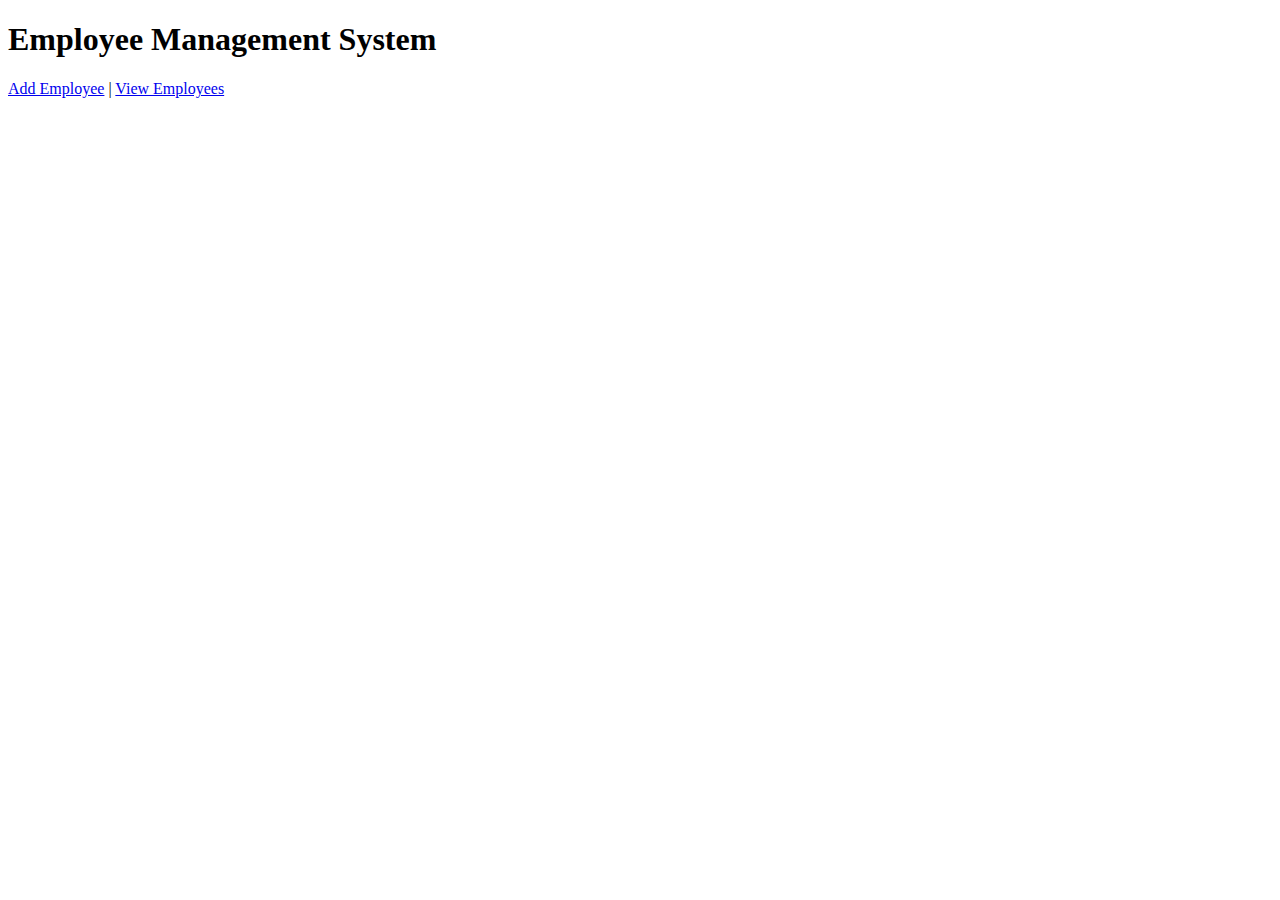
<file: target/classes/static/index.html>
<!DOCTYPE html>
<html lang="en">
<head>
    <meta charset="UTF-8">
    <meta name="viewport" content="width=device-width, initial-scale=1.0">
    <title>Employee Management</title>
</head>
<body>
    <h1>Employee Management System</h1>

    <nav>
        <a href="/add-employee">Add Employee</a> | 
        <a href="/view-employees">View Employees</a>
    </nav>
</body>
</html>
</file>
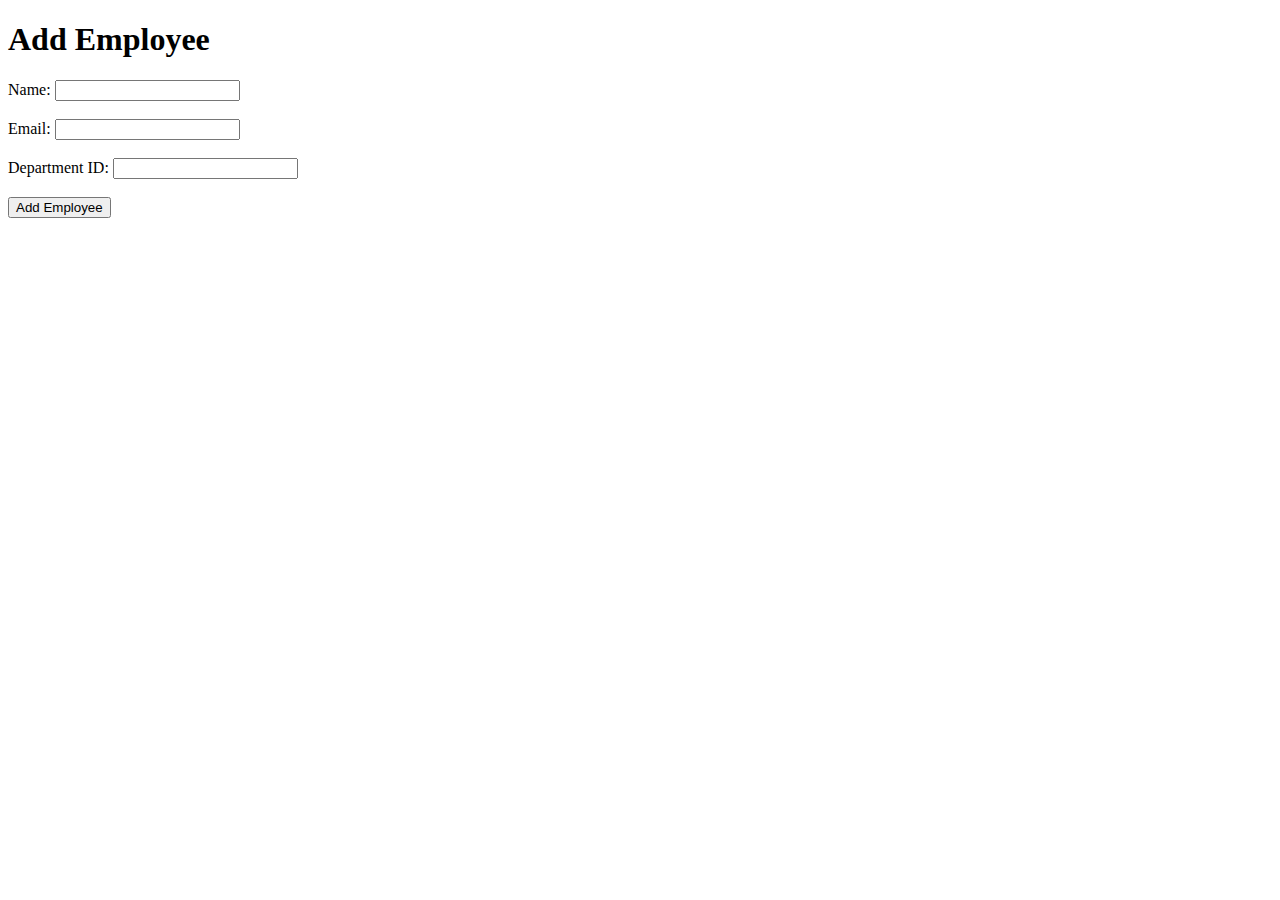
<file: target/classes/static/add-employee.html>
<!DOCTYPE html>
<html lang="en">
<head>
    <meta charset="UTF-8">
    <meta name="viewport" content="width=device-width, initial-scale=1.0">
    <title>Add Employee</title>
</head>
<body>
    <h1>Add Employee</h1>

    <form id="employeeForm">
        <label for="name">Name:</label>
        <input type="text" id="name" name="name" required><br><br>

        <label for="email">Email:</label>
        <input type="email" id="email" name="email" required><br><br>

        <label for="departmentId">Department ID:</label>
        <input type="text" id="departmentId" name="departmentId" required><br><br>

        <button type="submit">Add Employee</button>
    </form>

    <script>
        document.getElementById("employeeForm").addEventListener("submit", function(event) {
            event.preventDefault(); // Prevent the default form submission

            // Get form data
            const employeeData = {
                name: document.getElementById("name").value,
                email: document.getElementById("email").value,
                departmentId: document.getElementById("departmentId").value
            };

            // Send the data as JSON using fetch
            fetch("/api/employees", {
                method: "POST",
                headers: {
                    "Content-Type": "application/json"
                },
                body: JSON.stringify(employeeData) // Convert data to JSON format
            })
            .then(response => {
                if (!response.ok) {
                    throw new Error("Error saving employee data");
                }
                return response.json();
            })
            .then(data => {
                console.log("Employee added:", data);
                alert("Employee added successfully!");

                // Optionally, reset the form after submission
                document.getElementById("employeeForm").reset();
            })
            .catch(error => {
                console.error("Error:", error);
                alert("An error occurred while adding the employee. Please try again.");
            });
        });
    </script>
</body>
</html>
</file>
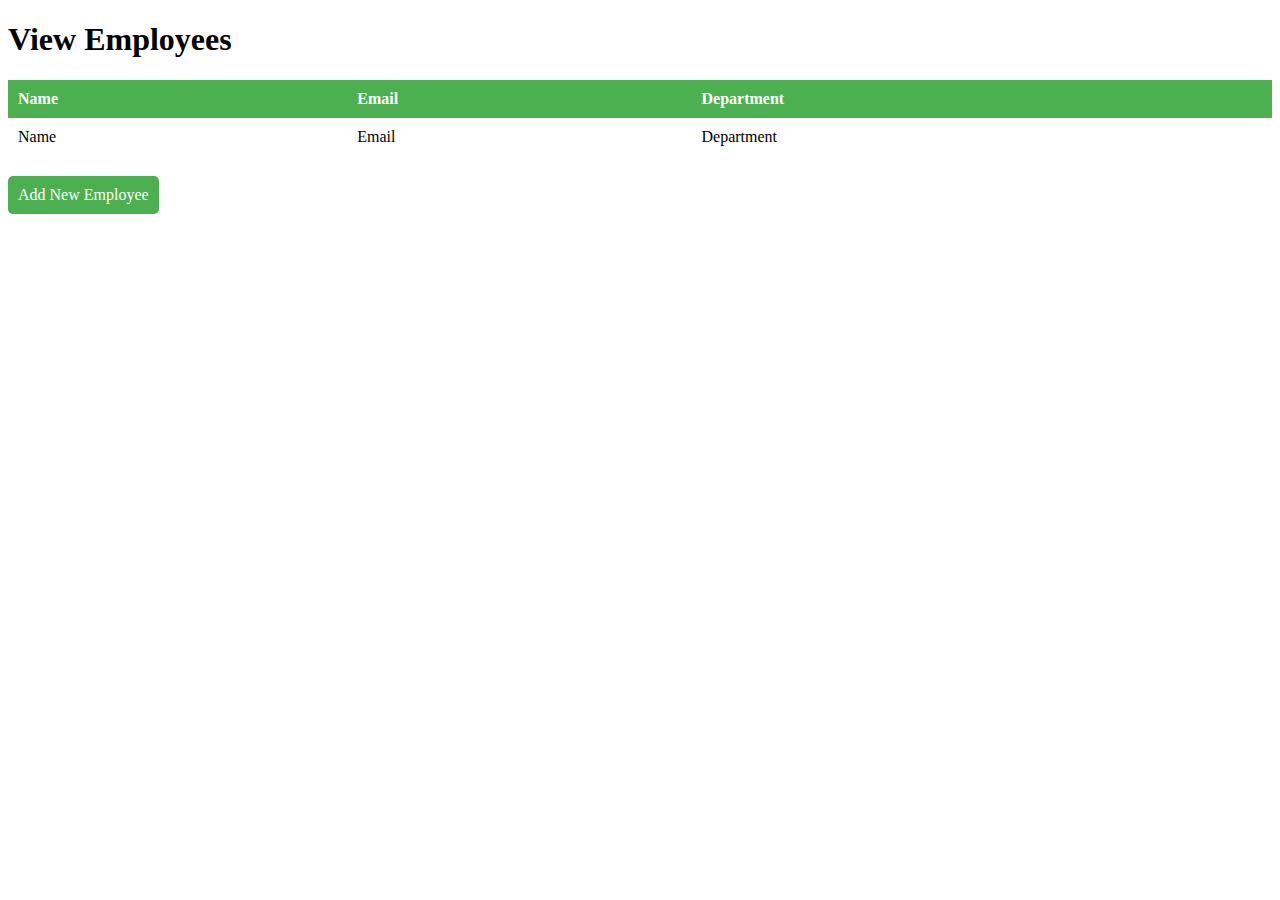
<file: target/classes/static/view-employee.html>
<!DOCTYPE html>
<html lang="en" xmlns:th="http://www.thymeleaf.org">
<head>
    <meta charset="UTF-8">
    <meta name="viewport" content="width=device-width, initial-scale=1.0">
    <title>View Employees</title>
    <style>
        table {
            width: 100%;
            border-collapse: collapse;
        }
        th, td {
            padding: 10px;
            text-align: left;
        }
        tr:nth-child(even) {
            background-color: #f2f2f2;
        }
        tr:hover {
            background-color: #ddd;
        }
        th {
            background-color: #4CAF50;
            color: white;
        }
        .button {
            padding: 10px;
            background-color: #4CAF50;
            color: white;
            text-decoration: none;
            border-radius: 5px;
            margin-top: 20px;
            display: inline-block;
        }
        .button:hover {
            background-color: #45a049;
        }
    </style>
</head>
<body>
    <h1>View Employees</h1>

    <!-- Table to display employees -->
    <table>
        <thead>
            <tr>
                <th>Name</th>
                <th>Email</th>
                <th>Department</th>
            </tr>
        </thead>
        <tbody>
            <!-- Thymeleaf loop to display employee data -->
            <tr th:each="employee : ${employees}">
                <td th:text="${employee.name}">Name</td>
                <td th:text="${employee.email}">Email</td>
                <td th:text="${employee.department.name}">Department</td>
            </tr>
        </tbody>
    </table>

    <!-- Link to add a new employee -->
    <a href="/add-employee" class="button">Add New Employee</a>

    <!-- Optional: Add pagination links if needed -->
    <div th:if="${#fields.hasErrors()}">
        <p th:text="${#fields.errors()}" style="color: red;"></p>
    </div>
</body>
</html>
</file>
